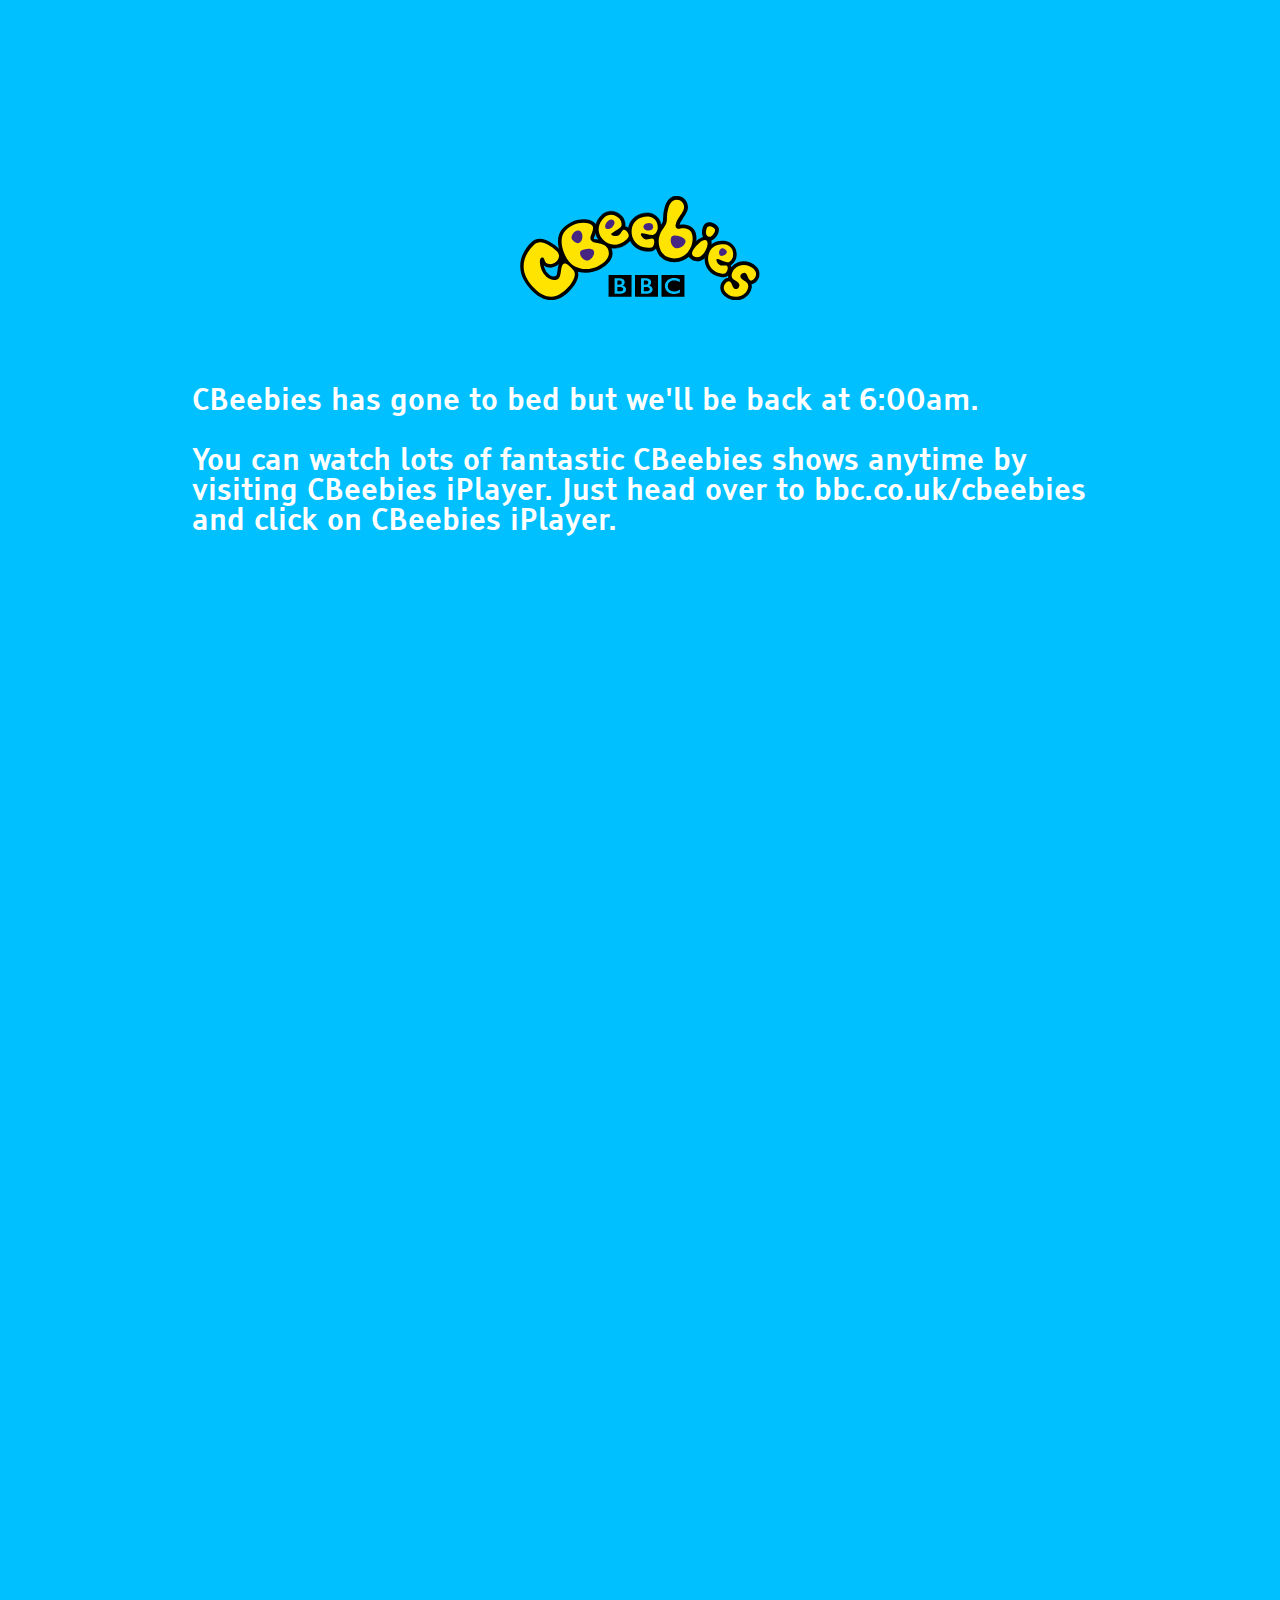
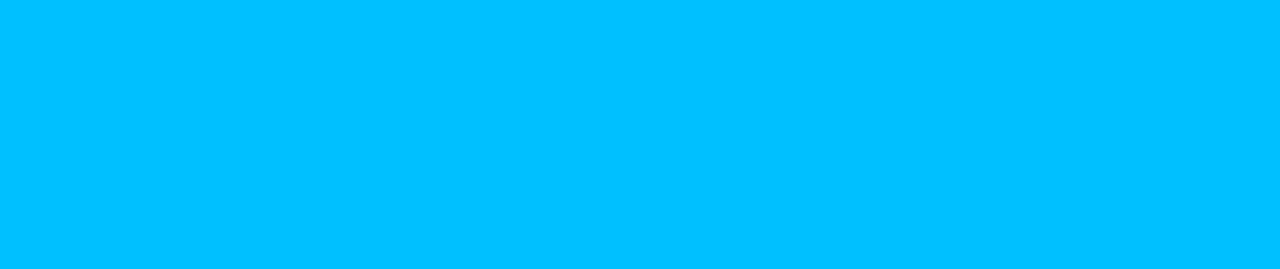
<file: index.html>
<!DOCTYPE html>
<html lang="en-gb" dir="ltr">
    <head>
        <meta charset="UTF-8"/>
        <title lang="en-gb">This Is CBeebies</title> <!-- This is the broadcast title. -->
        <link rel="stylesheet" href="CBeebies stylesheet.css"/>
        <link rel="icon" href="CBeebies bedtime.ico"/> <!-- Custom webpage icon. -->
    </head>
    <body>
        <div class="CBeebies sky">
            <img class="CBeebies SVG" src="CBeebies.svg" alt="CBeebies logo.">
            <p id="Mehdical Manǃ"><span translate="no">CBeebies</span> has gone to bed but we'll be back at 6:00am.</p>
            <p>You can watch lots of fantastic <span translate="no">CBeebies</span> shows anytime by
            visiting <span translate="no">CBeebies iPlayer</span>. Just head over to <a class="hidden·hyperlinkǃ" href="https://www.bbc.co.uk/cbeebies">bbc.co.uk/cbeebies</a> and click on CBeebies iPlayer.
            </p>
        </div>
        <div class="CBeebies ocean">
            If you can see the TV picture behind this message please tune away, then back again to this channel.
        </div>
    </body>
</html>
</file>
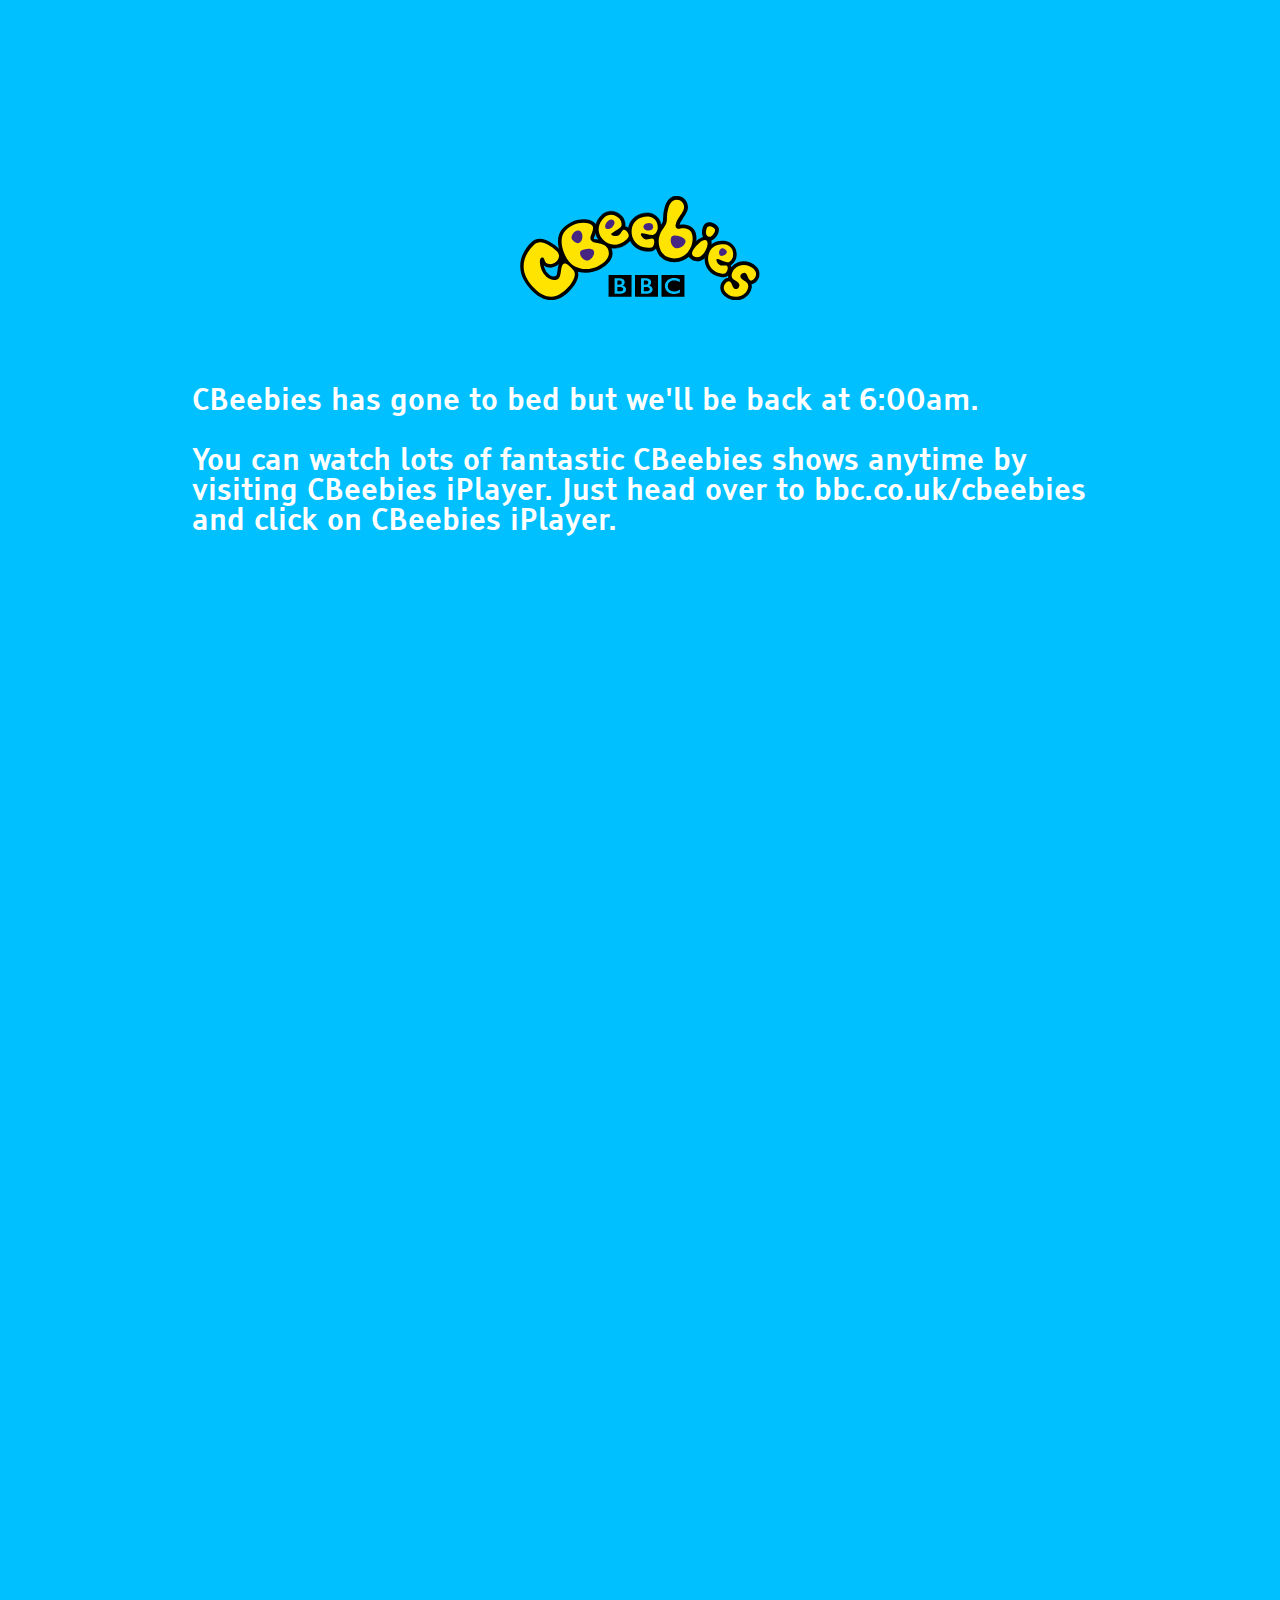
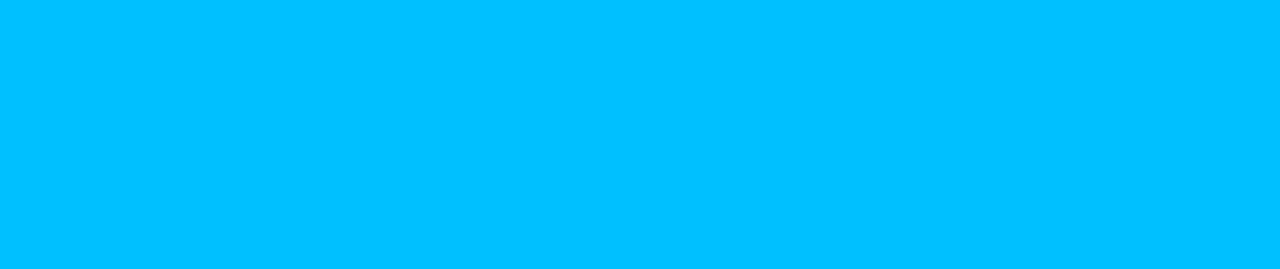
<file: CBeebies has gone to bed.html>
<!DOCTYPE html>
<html lang="en-gb" dir="ltr">
    <head>
        <meta charset="UTF-8"/>
        <title lang="en-gb">This Is CBeebies</title> <!-- This is the broadcast title. -->
        <link rel="stylesheet" href="CBeebies stylesheet.css"/>
        <link rel="icon" href="CBeebies bedtime.ico"/> <!-- Custom webpage icon. -->
    </head>
    <body>
        <div class="CBeebies sky">
            <img class="CBeebies SVG" src="CBeebies.svg" alt="CBeebies logo.">
            <p id="Mehdical Manǃ"><span translate="no">CBeebies</span> has gone to bed but we'll be back at 6:00am.</p>
            <p>You can watch lots of fantastic <span translate="no">CBeebies</span> shows anytime by
            visiting <span translate="no">CBeebies iPlayer</span>. Just head over to <a class="hidden·hyperlinkǃ" href="https://www.bbc.co.uk/cbeebies">bbc.co.uk/cbeebies</a> and click on CBeebies iPlayer.
            </p>
        </div>
        <div class="CBeebies ocean">
            <!-- Do not surround text with <p> tags. -->
            If you can see the TV picture behind this message please tune away, then back again to this channel.
        </div>
    </body>
</html>
</file>
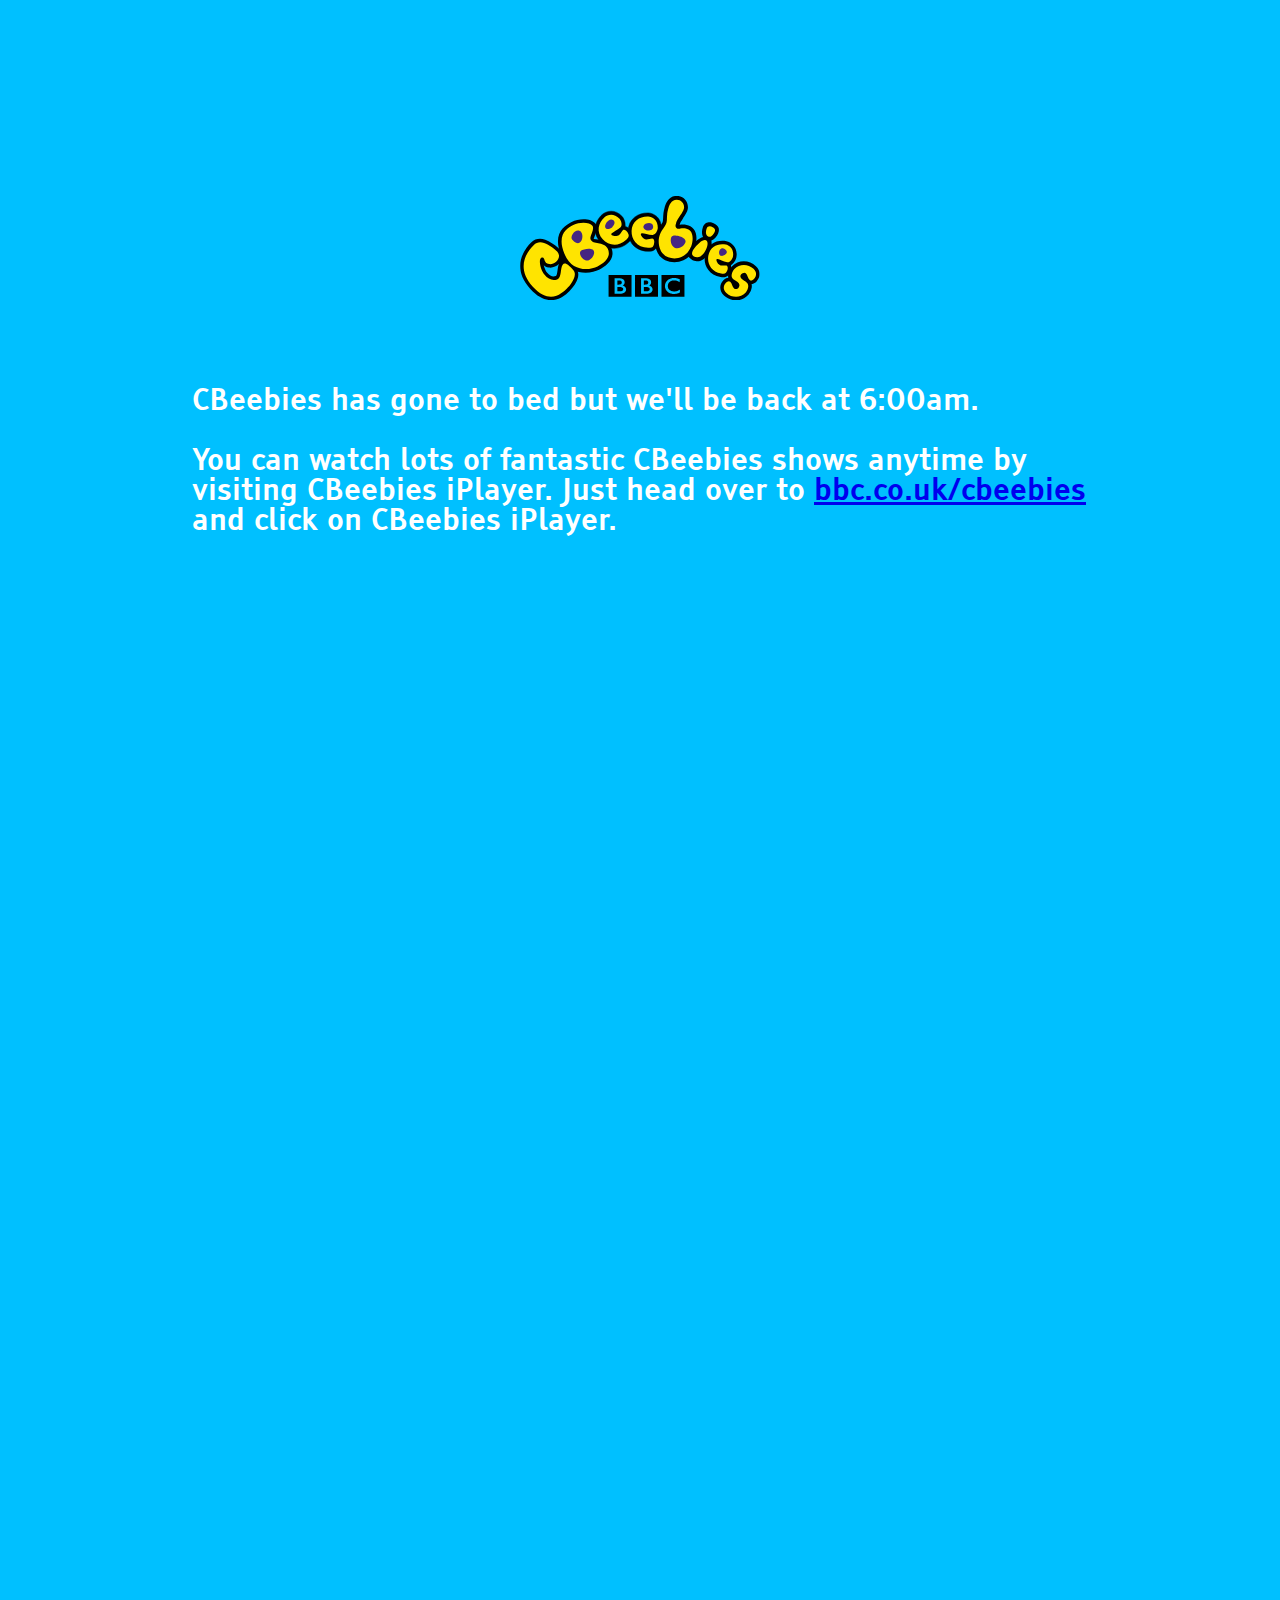
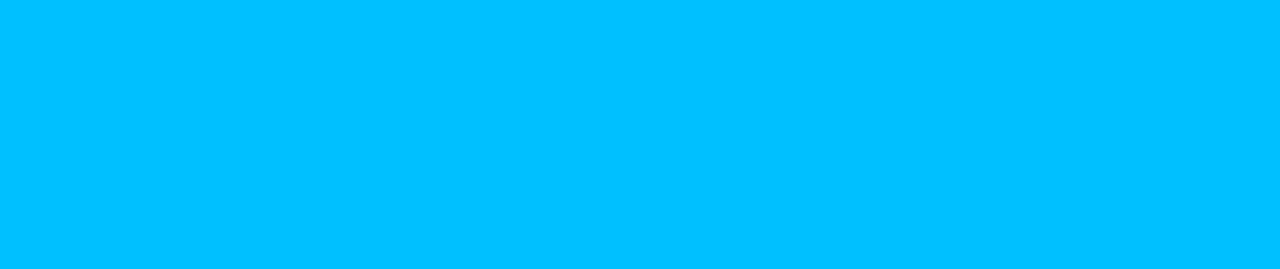
<file: CBeebies has gone to sleep.html>
<!DOCTYPE html>
<html lang="en-gb">
    <head>
        <meta charset="UTF-8"> <!-- Prevents garbled text with special characters. -->
        <title>This Is CBeebies</title> <!-- HTML title changed to match broadcast title. -->
        <link rel="stylesheet" href="CBeebies stylesheet.css"> <!--References external CSS.-->
        <link rel="icon" href="CBeebies bedtime.ico"> <!-- Custom webpage icon. -->
    </head>
    <body>
        <div class="CBeebies sky"> <!--It looks like a sky to me and the teal part looks like an ocean-->
            <img class="CBeebies SVG" src="CBeebies.svg" alt="CBeebies logo.">
            <p id="Mehdical Manǃ">CBeebies has gone to bed but we'll be back at 6:00am.</p>
            <p>You can watch lots of fantastic CBeebies shows anytime by
            visiting CBeebies iPlayer. Just head over to <a class="HIDDEN·hyperlinkǃ" href="https://www.bbc.co.uk/cbeebies">bbc.co.uk/cbeebies</a> and click on CBeebies iPlayer.
            </p>
        </div>
        <div class="CBeebies ocean">
            If you can see the TV picture behind this message please tune away, then back again to this channel.
        </div>
    </body>
</html>
</file>
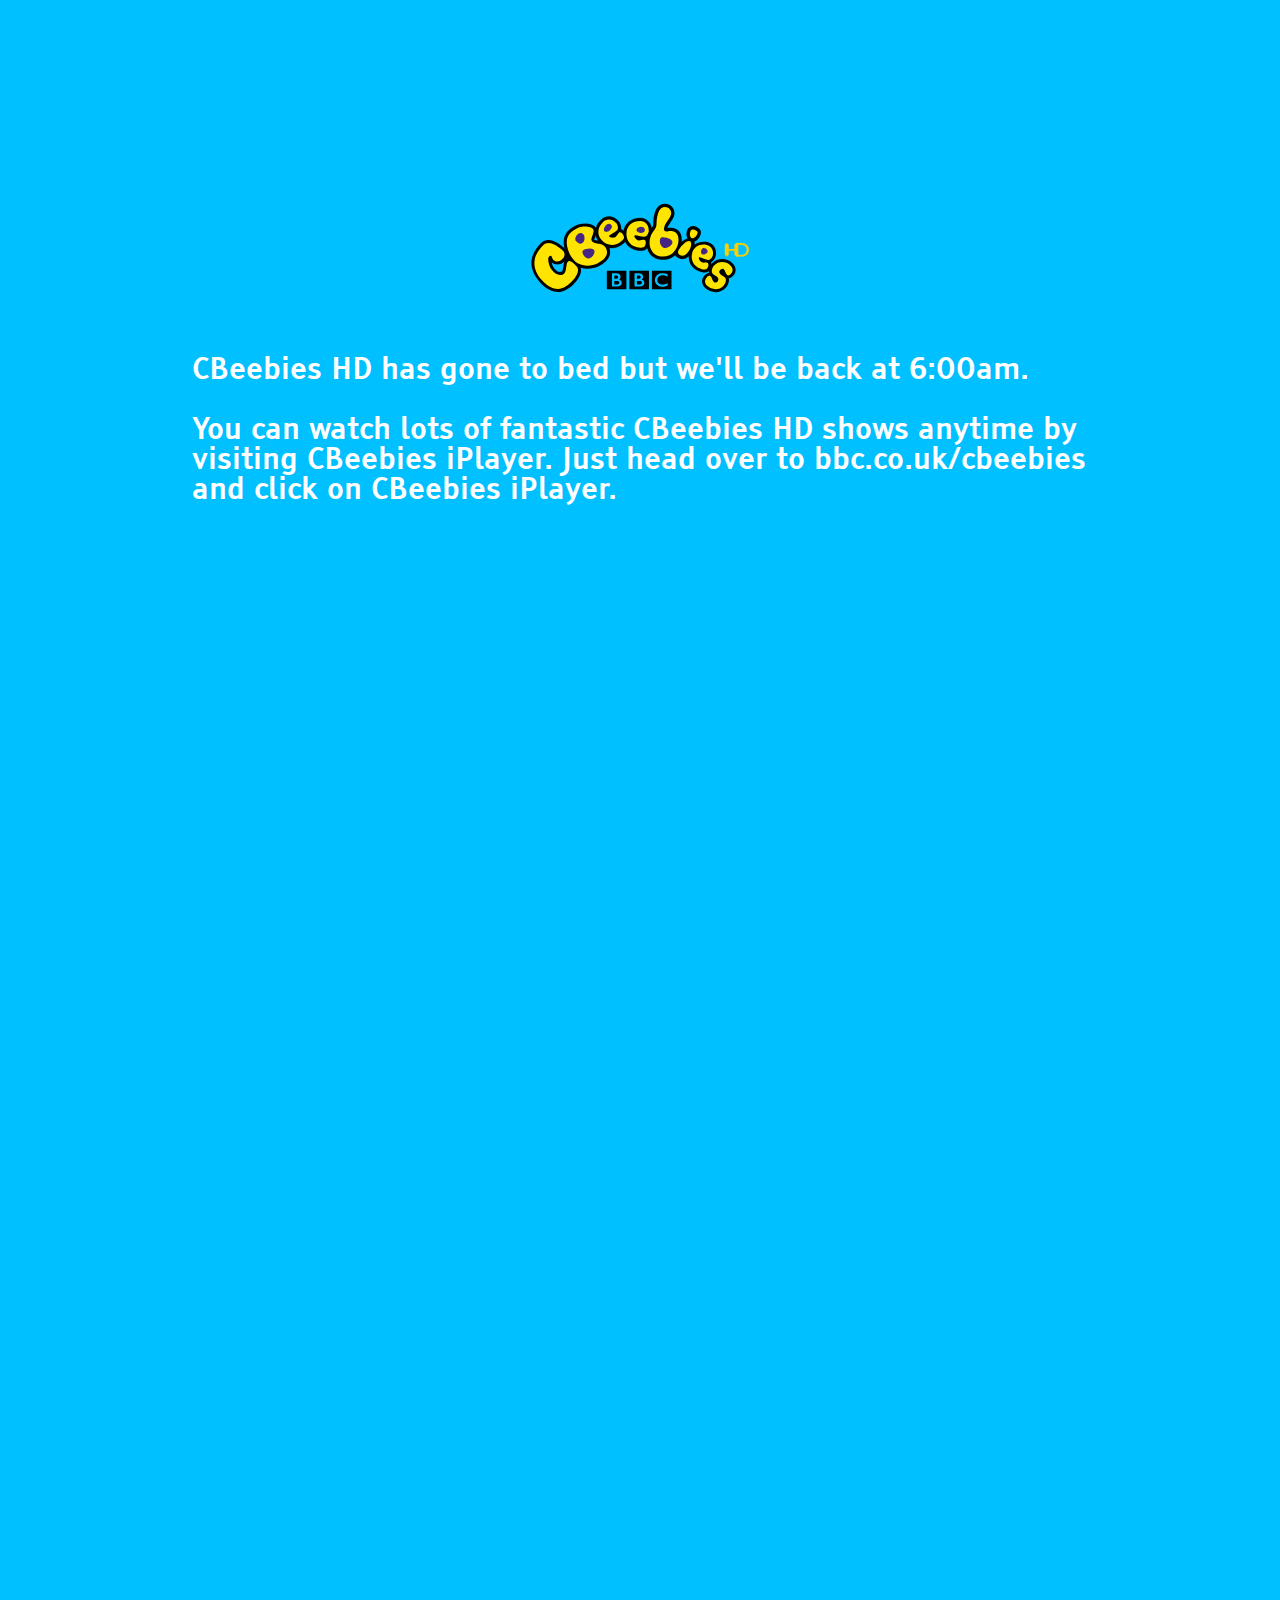
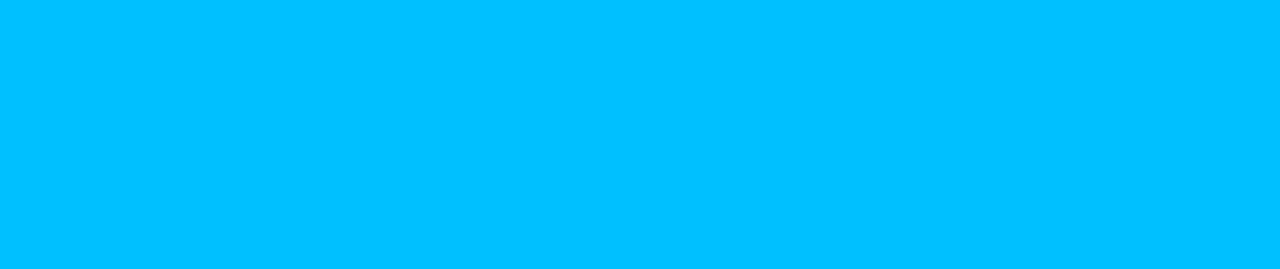
<file: CBeebies HD has gone to bed.html>
<!DOCTYPE html>
<html lang="en-gb" dir="ltr">
    <head>
        <meta charset="UTF-8"/> <!-- Prevents garbled text with special characters. -->
        <title lang="en-gb">This Is CBeebies</title> <!-- HTML title matches broadcast title. -->
        <link rel="stylesheet" href="CBeebies stylesheet.css"/>
        <link rel="icon" href="CBeebies bedtime.ico"/> <!-- Custom webpage icon. -->
    </head>
    <body>
        <div class="CBeebies sky">
            <img class="CBeebies HD SVG" src="CBeebies_HD.svg" alt="CBeebies logo.">
            <hr style="visibility: hidden; line-height: 250%">
            <p id="Mehdical Manǃ"><span translate="no">CBeebies HD</span> has gone to bed but we'll be back at 6:00am.</p>
            <p>You can watch lots of fantastic <span translate="no">CBeebies HD</span> shows anytime by
            visiting <span translate="no">CBeebies iPlayer</span>. Just head over to <a class="hidden·hyperlinkǃ" href="https://www.bbc.co.uk/cbeebies">bbc.co.uk/cbeebies</a> and click on CBeebies iPlayer.
            </p>
        </div>
        <div class="CBeebies ocean">
            <!-- Do not surround text with <p> tags. -->
            If you can see the TV picture behind this message please tune away, then back again to this channel.
        </div>
    </body>
</html>
</file>
<file: CBeebies stylesheet.css>
@font-face {
    font-family: "Tiresias Infofont";
    src: url("./Tiresias_Infofont.ttf");
}


:root{ /* My own variables! */
    /* These variables can be used anywhere in the code! */
    /* They must start with -- */
    --centre: center; /* I need it to accommodate British spelling. */
    --sky: #00c0ff;
    --ocean: #00809c;
    --font-size: 35px;
    --left-and-right·spacing: 20%;
    --fonts: "Tiresias Infofont"; /* Might add substitution fonts */
    --text-colour: white;
    --CBeebies-yellow: #ffe400;
    --CBeebies-purple: #462682;
    --global-cursor-state: none;
}

.tooltip .tooltiptext {
    visibility: hidden;    
    color: var(--text-colour);
    text-align: center;
    padding: 0.5%;
    border-color: #202020;
    background-color: #404040;
    border-style: solid;
    border-width: 2px;
    border-radius: 6px;
    /* Position the tooltip text - see examples below! */
    position: absolute;
    z-index: 1;
  }
  
/* Show the tooltip text when you mouse over the tooltip container */
.tooltip:hover .tooltiptext {
visibility: visible;
}


body, html {
    margin: 0px;
    padding: 0px;
    height: 100%;
    color: var(--text-colour);
    font-size: var(--font-size);
    text-align: left;
    font-family: var(--fonts);
    overflow: hidden; /* disables scrolling */
    background-color: var(--sky);
    /* I want people to stare at that screen, remembering how scary it was for them when they were younger. */
    cursor: var(--global-cursor-state);
}
---- { /* Odd, but valid CSS*/
    /* You can have 2 or more hyphens! */
    --: --; /* this does nothing. */
}
.CBeebies sky, .CBeebies ocean { /* Even no-break spaces are allowed in CSS variable names!
    /* It's a different space! */
    height: 70%;
    background-color: var(--sky);
    padding-left: var(--left-and-right·spacing);
    padding-right: var(--left-and-right·spacing);
    top: 1px;
}

.CBeebies ocean {
    /* ocean margin */
    height: 100%; /* Can be higher than 30% (> 30%; not ≥ 30%)*/
    background-color: var(--ocean);
    padding-top: 2.5%;
}

#©·Mehdical·Man{
    background-color: black;
    text-align: var(--centre);
    padding: 0px;
}
#Mehdical Manǃ /* Using non-ASCII is allowed.*/ {
    /* Space between CBeebies logo and bedtime message. */
    margin-top: 2%;
}

.CBeebies SVG {
    POSITION: relative; /*Properties can also be in capital letters.*/
    top: 15%;
    left: 50%;
    user-select: None; /*Heh, Python None.*/
    transform: translate(-50%, -50%) scale(0.5);
    max-width: 100%;
    text-align: var(--centre);
}

.CBeebies HD SVG {
    POSITION: relative; /*Properties can also be in capital letters.*/
    top: 15%;
    margin-bottom: 40px;
    left: 50%;
    user-select: None; /*Heh, Python None.*/
    transform: translate(-50%, -50%) scale(0.75);
    max-width: 100%;
    text-align: var(--centre);
}

.hidden·hyperlinkǃ {
    /* I want people to appreciate the “This Is CBeebies” page
    without the default hyperlink style ruining the aesthetic. */
    color: var(--text-colour);
    text-decoration: none;
    cursor: var(--global-cursor-state);
}

/* People will accidentally discover that “cbeebies.co.uk” is a functioning link when hovering over it. */
.hidden·hyperlinkǃ:hover {
    background-color: var(--CBeebies-yellow);
    color: var(--CBeebies-purple);
    text-decoration: underline;
}

@media screen and (max-width: 1500px)  and (min-width: 1200px){
    body, html {
        font-size: calc(30px);
    }
    .CBeebies sky, .CBeebies ocean  { /* Even no-break spaces are allowed in CSS variable names!
        /* It's a different space! */
        margin-top: 12%;
        padding-left: 15%;
        padding-right: 15%;
    }
}


@media  screen and (max-width: 1200px) and (min-width: 0px){
    body, html {
        font-size: 50px;
    }
    .CBeebies sky, .CBeebies ocean  {
        /* It's a different space! */
        padding-left: 10%;
        padding-right: 10%;
    }

    #Mehdical Manǃ {
        margin-top: 16%;
    }
    
    .CBeebies sky {
        height: 65%;
    }
    
    .CBeebies ocean {
        height: 145%;
        padding-top: 5%;
    }
    
}


@media screen and 

div {
    overflow: hidden;
}
</file>
